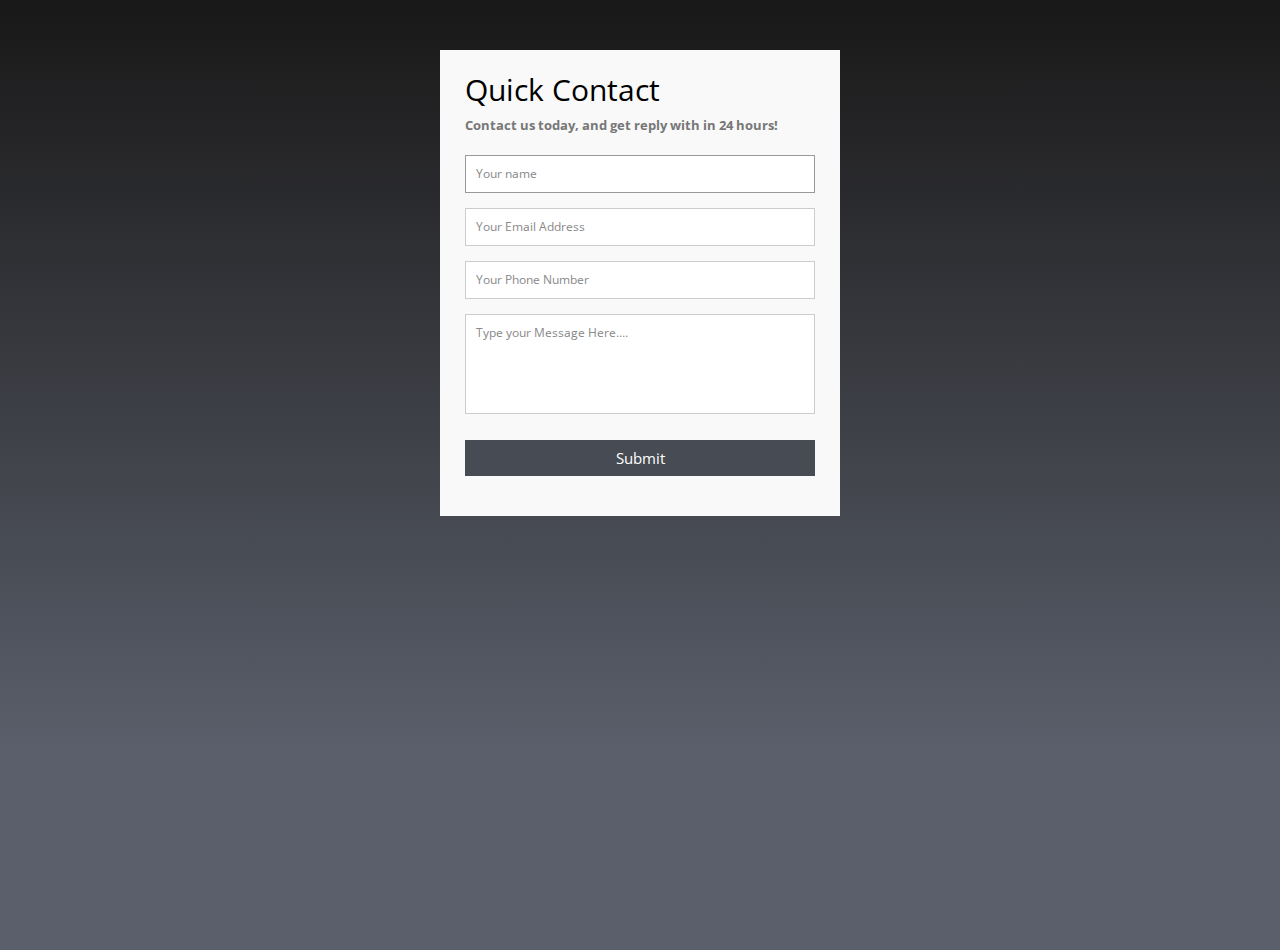
<file: Final frontend/contact.html>
<!DOCTYPE html>
<html lang="en">
<head>
    <meta charset="UTF-8">
    <meta http-equiv="X-UA-Compatible" content="IE=edge">
    <meta name="viewport" content="width=device-width, initial-scale=1.0">
    <title>Document</title>
    <link rel="stylesheet" href="contact.css">
</head>
<body>
    <div class="container">  
        <form id="contact" action="" method="post">
          <h3>Quick Contact</h3>
          <h4>Contact us today, and get reply with in 24 hours!</h4>
          <fieldset>
            <input placeholder="Your name" type="text" tabindex="1" required autofocus>
          </fieldset>
          <fieldset>
            <input placeholder="Your Email Address" type="email" tabindex="2" required>
          </fieldset>
          <fieldset>
            <input placeholder="Your Phone Number" type="tel" tabindex="3" required>
          </fieldset>
          <fieldset>
            <textarea placeholder="Type your Message Here...." tabindex="5" required></textarea>
          </fieldset>
          <fieldset>
            <button name="submit" type="submit" id="contact-submit" data-submit="...Sending">Submit</button>
          </fieldset>
        </form>
      </div>
</body>
</html>
</file>
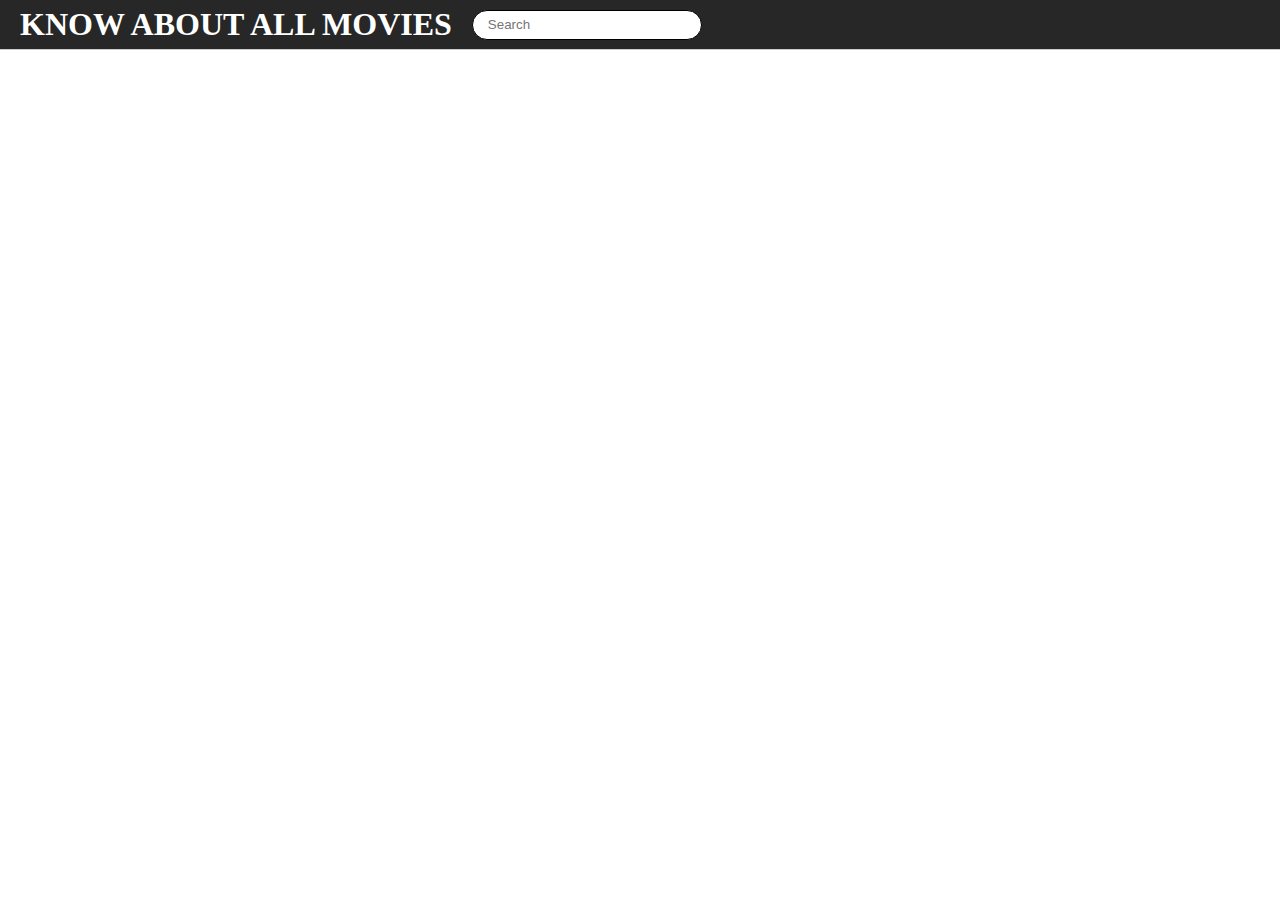
<file: Final frontend/Details.html>
<!DOCTYPE html>
<html lang="en">
<head>
    <meta charset="UTF-8">
    <meta name="viewport" content="width=device-width, initial-scale=1.0">
    <title>KNOW ABOUT YOUR MOVIES</title>
    <link rel="stylesheet" href="stylesheet.css">
    <script src="script.js" defer></script>
</head>
<body>
    <header>
        <a href="#"><h1> KNOW ABOUT ALL MOVIES</h1></a>
        <form id="form">
            <input
                type="text"
                id="search"
                placeholder="Search"
                class="search"
            />
        </form>
    </header>
    <main id="main"></main>
</body>
</html>
</file>
<file: Final frontend/contact.css>
@import url(https://fonts.googleapis.com/css?family=Open+Sans:400italic,400,300,600);

* {
	margin:0;
	padding:0;
	box-sizing:border-box;
	-webkit-box-sizing:border-box;
	-moz-box-sizing:border-box;
	-webkit-font-smoothing:antialiased;
	-moz-font-smoothing:antialiased;
	-o-font-smoothing:antialiased;
	font-smoothing:antialiased;
	text-rendering:optimizeLegibility;
    background-color: linear-gradient(0deg, rgba(90,95,107,1) 21%, rgba(25,24,24,1) 100%);
}

body {
	font-family:"Open Sans", Helvetica, Arial, sans-serif;
	font-weight:300;
	font-size: 12px;
	line-height:30px;
	color:#777;
	background: linear-gradient(0deg, rgba(90,95,107,1) 21%, rgba(25,24,24,1) 100%);;
}

.container {
	max-width:400px;
	width:100%;
	margin:0 auto;
	position:relative;
    height:100vh;
}

#contact input[type="text"], #contact input[type="email"], #contact input[type="tel"], #contact input[type="url"], #contact textarea, #contact button[type="submit"] { font:400 12px/16px "Open Sans", Helvetica, Arial, sans-serif; }

#contact {
	background:#F9F9F9;
	padding:25px;
	margin:50px 0;
}

#contact h3 {
	color: #000;
	display: block;
	font-size: 30px;
	font-weight: 400;
}

#contact h4 {
	margin:5px 0 15px;
	display:block;
	font-size:13px;
}

fieldset {
	border: medium none !important;
	margin: 0 0 10px;
	min-width: 100%;
	padding: 0;
	width: 100%;
}

#contact input[type="text"], #contact input[type="email"], #contact input[type="tel"], #contact input[type="url"], #contact textarea {
	width:100%;
	border:1px solid #CCC;
	background:#FFF;
	margin:0 0 5px;
	padding:10px;
}

#contact input[type="text"]:hover, #contact input[type="email"]:hover, #contact input[type="tel"]:hover, #contact input[type="url"]:hover, #contact textarea:hover {
	-webkit-transition:border-color 0.3s ease-in-out;
	-moz-transition:border-color 0.3s ease-in-out;
	transition:border-color 0.3s ease-in-out;
	border:1px solid #AAA;
}

#contact textarea {
	height:100px;
	max-width:100%;
    resize:none;
}

#contact button[type="submit"] {
	cursor:pointer;
	width:100%;
	border:none;
	background:#474b53;
	color:#FFF;
	margin:0 0 5px;
	padding:10px;
	font-size:15px;
}

#contact button[type="submit"]:hover {
	background:#5a5f6b;
	-webkit-transition:background 0.3s ease-in-out;
	-moz-transition:background 0.3s ease-in-out;
	transition:background-color 0.3s ease-in-out;
}

#contact button[type="submit"]:active { box-shadow:inset 0 1px 3px rgba(0, 0, 0, 0.5); }

#contact input:focus, #contact textarea:focus {
	outline:0;
	border:1px solid #999;
}
::-webkit-input-placeholder {
 color:#888;
}
:-moz-placeholder {
 color:#888;
}
::-moz-placeholder {
 color:#888;
}
:-ms-input-placeholder {
 color:#888;
}
</file>
<file: Final frontend/stylesheet.css>
*{
    margin: 0;
    padding: 0;
    box-sizing: border-box;
}
body{
    display: flex;
    flex-direction: column;
    flex-wrap: wrap;
}
header{
    width: 100%;
    height: 50px;
    background: rgb(38, 39, 38);
    display: flex;
    align-items: center;
    justify-content: flex-start;
    border-bottom: 1px solid #ccc;
}
header h1{
    margin: 0 20px;
    color: #fff;
}
header a {
    text-decoration: none;
}
header form{
    display: flex;
    align-items: center;
}
#search{
    width: 230px;
    height: 30px;
    border: 1px solid black;
    outline: none;
    border-radius: 20px;
    padding-left: 15px;
}
main{
    width: 100%;
    display: flex;
    flex-wrap: wrap;
    justify-content: center;
}
main div{
    width: 250px;
    height: 320px;
    margin: 19px 15px;
    background: red;
}
img{
    width: 100%;
    height: 89%;
    object-fit: cover;
}
h2{
    font-size: 20px;
    font-family: sans-serif;
    font-weight: bold;
    text-align: center;
    color: #fff;
}
</file>
